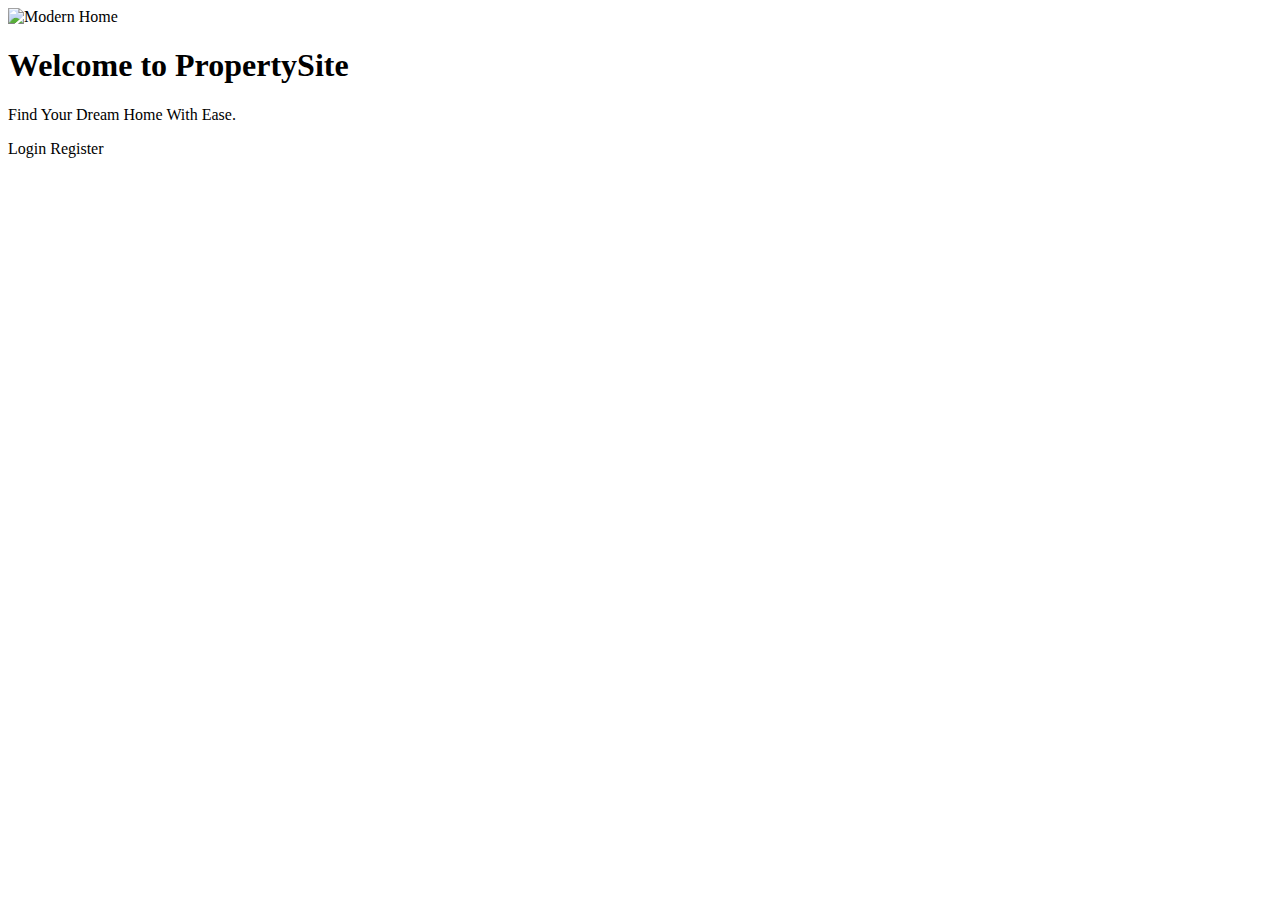
<file: src/main/resources/templates/index.html>
<!DOCTYPE html>
<html xmlns:th="http://www.thymeleaf.org">
<head>
    <title>Welcome to PropertySite</title>
    <link rel="stylesheet" th:href="@{/css/landing.css}">
</head>
<body>

<div class="background-image">
    <img th:src="@{/images/bg2.jpg}" alt="Modern Home" />
</div>

<div class="container">
    <h1>Welcome to PropertySite</h1>
    <p>Find Your Dream Home With Ease.</p>
    <a th:href="@{/login}" class="btn">Login</a>
    <a th:href="@{/register}" class="btn">Register</a>
</div>
</body>
</html>
</file>
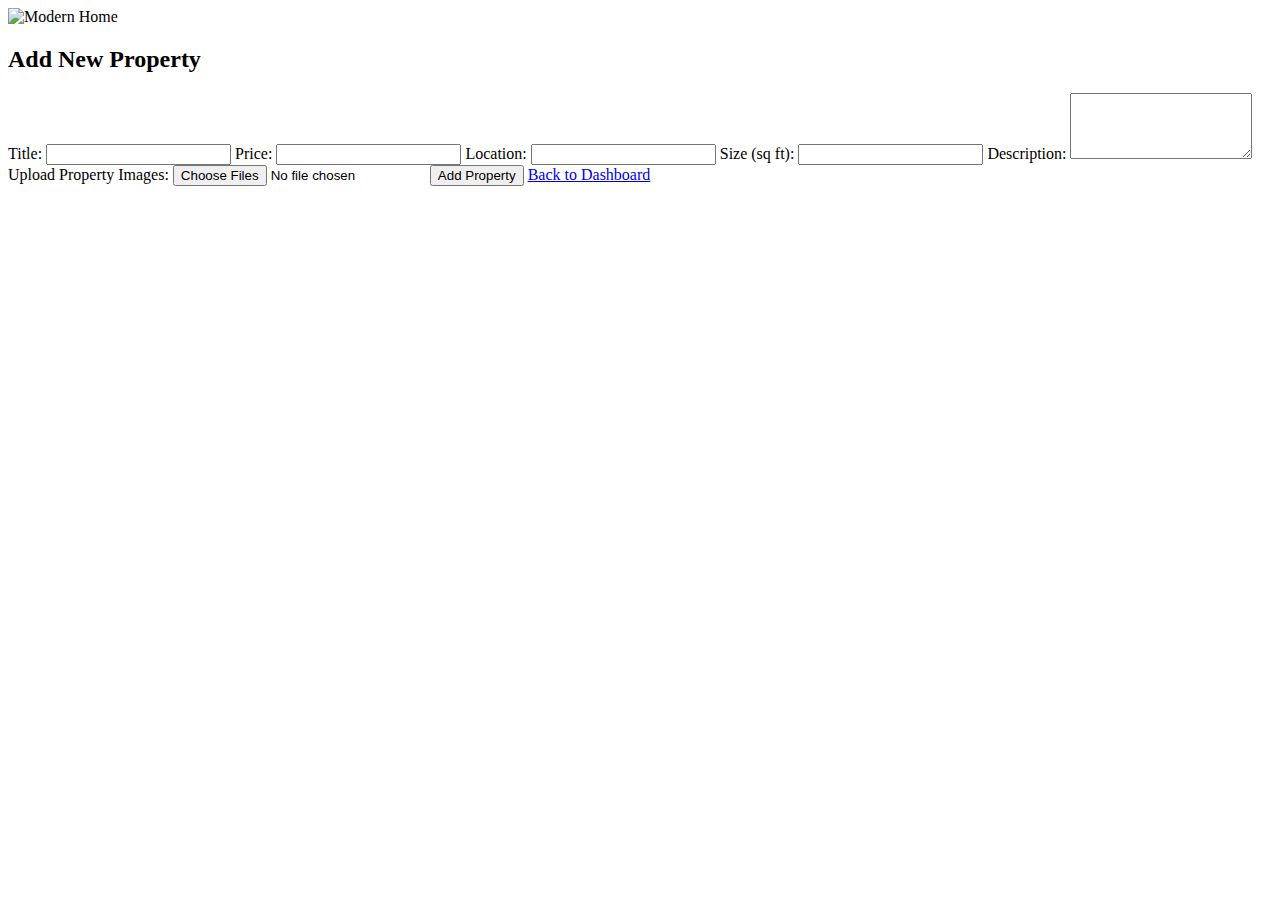
<file: src/main/resources/templates/addnewproperty.html>
<!DOCTYPE html>
<html xmlns:th="http://www.thymeleaf.org">
<head>
  <title>Add Property</title>
  <link rel="stylesheet" th:href="@{/css/add_property.css}" />
  <link rel="stylesheet" th:href="@{/css/login.css}" />
  <link rel="stylesheet" th:href="@{/css/landing.css}">
</head>
<body>
<div class="background-image">
  <img th:src="@{/images/bg2.jpg}" alt="Modern Home" />
</div>

<div class="page-wrapper">
  <div class="container">
    <h2>Add New Property</h2>
    <form method="post" th:action="@{/properties/add}" th:object="${properties}" enctype="multipart/form-data">
      <div class="form-group">
        <label for="title">Title:</label>
        <input type="text" id="title" name="title" required>
        <label for="price">Price:</label>
        <input type="number" id="price" name="price" required>
        <label for="location">Location:</label>
        <input type="text" id="location" name="location" required>
        <label for="size">Size (sq ft):</label>
        <input type="number" id="size" name="size" required>
        <label for="description">Description:</label>
        <textarea id="description" name="description" rows="4" required></textarea>
        <label for="propertyImages">Upload Property Images:</label>
        <input type="file" id="propertyImages" name="file" accept="image/*" multiple>
        <button type="submit" class="btn">Add Property</button>
        <a href="/dashboard" class="btn back-btn">Back to Dashboard</a>
      </div>
    </form>
  </div>
</div>
</body>
</html>
</file>
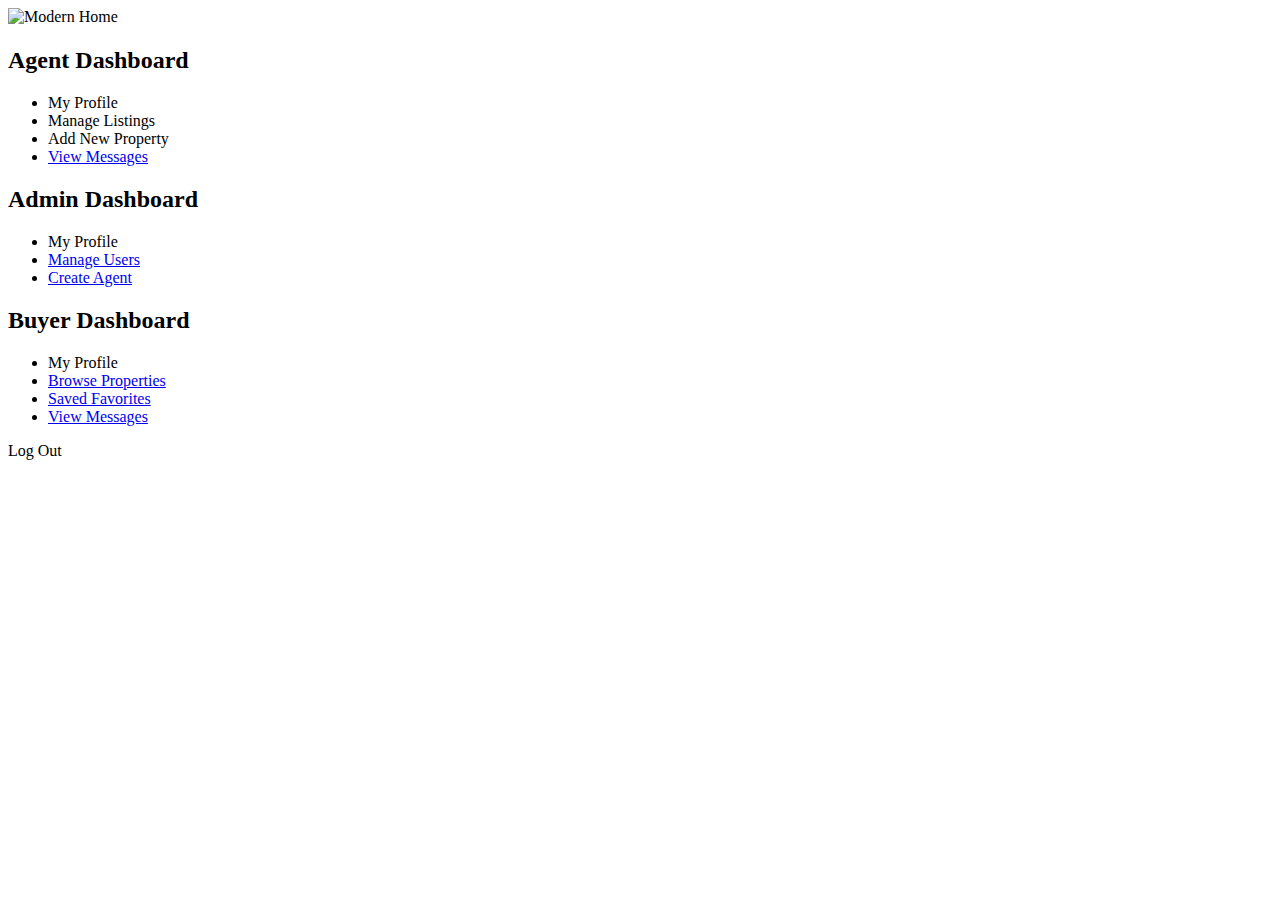
<file: src/main/resources/templates/dashboard.html>
<!DOCTYPE html>
<html xmlns:sec="https://www.thymeleaf.org/extras/spring-security"
      xmlns:th="http://www.thymeleaf.org">
<head>
    <title>User Dashboard</title>
    <link rel="stylesheet" th:href="@{/css/login.css}" />
    <link rel="stylesheet" th:href="@{/css/landing.css}">
</head>
<body>

<div class="background-image">
    <img th:src="@{/images/bg2.jpg}" alt="Modern Home" />
</div>
<div class="page-wrapper">
<div class="container">
    <h1 th:text="'Welcome, ' + ${user.firstName}"></h1>
    <h3 th:text="'Your Role, ' + ${user.role}"></h3>
    <div th:if="${#authorization.expression('hasRole(''AGENT'')')}">
        <h2>Agent Dashboard</h2>
        <ul class="no-bullets">
            <li><a th:href="@{/profile}">My Profile</a></li>
            <li><a th:href="@{/properties/manage}">Manage Listings</a></li>
            <li><a th:href="@{/properties/add}">Add New Property</a></li>
            <li><a href="#">View Messages</a></li>
        </ul>
    </div>
    <div th:if="${#authorization.expression('hasRole(''ADMIN'')')}">
        <h2>Admin Dashboard</h2>
        <ul class="no-bullets">
            <li><a th:href="@{/profile}">My Profile</a></li>
            <li><a href="#">Manage Users</a></li>
            <li><a href="#">Create Agent</a></li>
        </ul>
    </div>
    <div th:if="${#authorization.expression('hasRole(''BUYER'')')}">
        <h2>Buyer Dashboard</h2>
        <ul class="no-bullets">
            <li><a th:href="@{/profile}">My Profile</a></li>
            <li><a href="#">Browse Properties</a></li>
            <li><a href="#">Saved Favorites</a></li>
            <li><a href="#">View Messages</a></li>
        </ul>
    </div>
    <div class="section-spacing">
        <a class="section-spacing" th:href="@{/logout}">Log Out</a>
    </div>
</div>
</div>
</body>
</html>
</file>
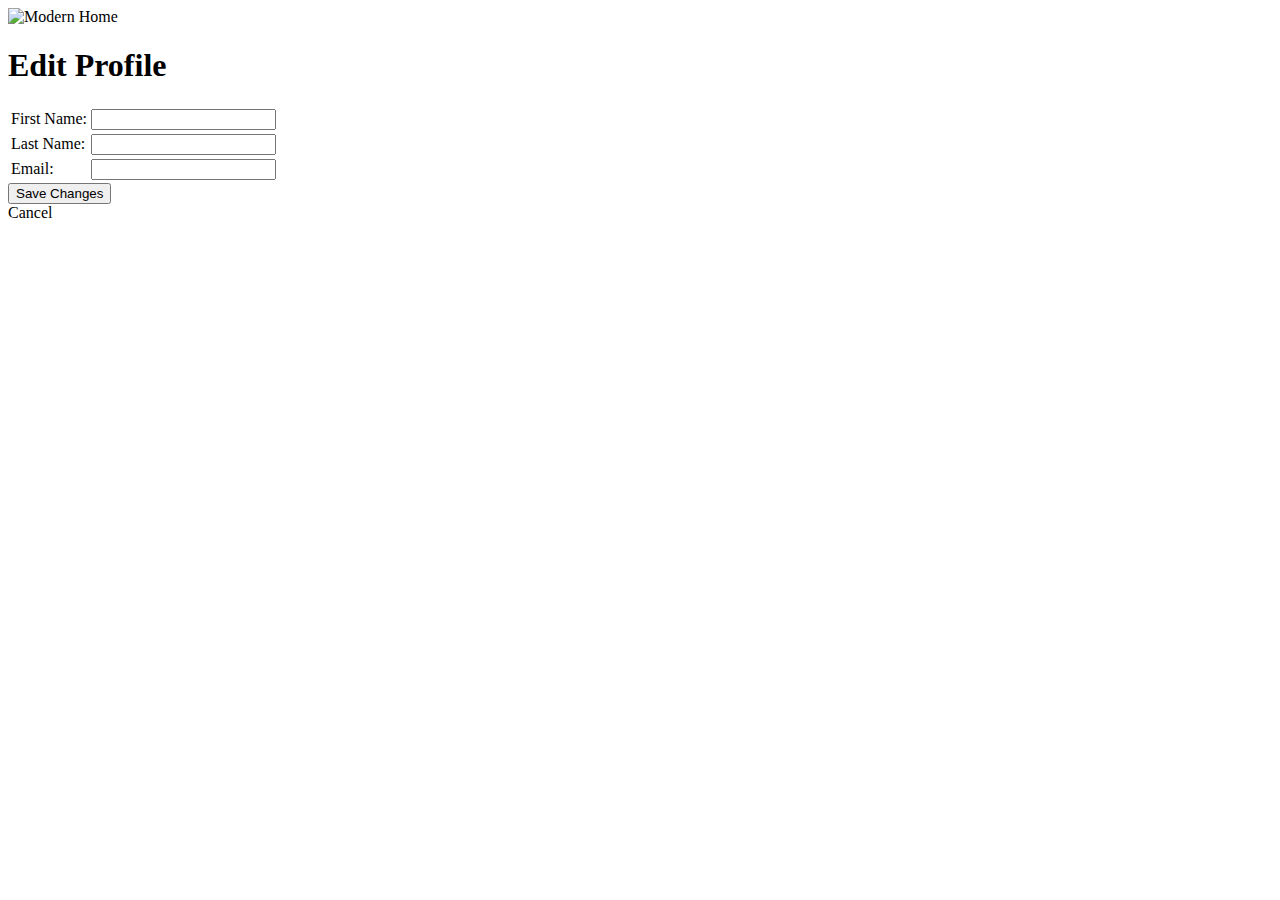
<file: src/main/resources/templates/editprofile.html>
<!DOCTYPE html>

<html xmlns:th="http://www.thymeleaf.org">
<head>
  <title>Edit Profile</title>
  <link rel="stylesheet" th:href="@{/css/login.css}"/>
  <link rel="stylesheet" th:href="@{/css/landing.css}">
</head>
<body>
<div class="background-image">
  <img th:src="@{/images/bg2.jpg}" alt="Modern Home" />
</div>
<div class="page-wrapper">
<div class="container">
  <h1>Edit Profile</h1>
  <!-- ✅ Success or error message block -->
  <div class="success" th:if="${successMessage}" th:text="${successMessage}"></div>
  <div class="failure" th:if="${errorMessage}" th:text="${errorMessage}"></div>

  <form class="section-spacing" method="post" th:action="@{/edit}" enctype="multipart/form-data">
    <table class="inline-style-4">
      <tr>
        <td><label for="firstName">First Name:</label></td>
        <td><input id="firstName" name="firstName" required="" th:value="${user.firstName}" type="text"/></td>
      </tr>
      <tr>
        <td><label for="lastName">Last Name:</label></td>
        <td><input id="lastName" name="lastName" required="" th:value="${user.lastName}" type="text"/></td>
      </tr>
      <tr>
        <td><label for="email">Email:</label></td>
        <td><input id="email" name="email" required="" th:value="${user.email}" type="email"/></td>
      </tr>
    </table>

    <div class="centered-link">
      <button type="submit">Save Changes</button>
    </div>
  </form>

  <div class="centered-link">
    <a th:href="@{/profile}">Cancel</a>
  </div>
</div>
</div>
</body>
</html>
</file>
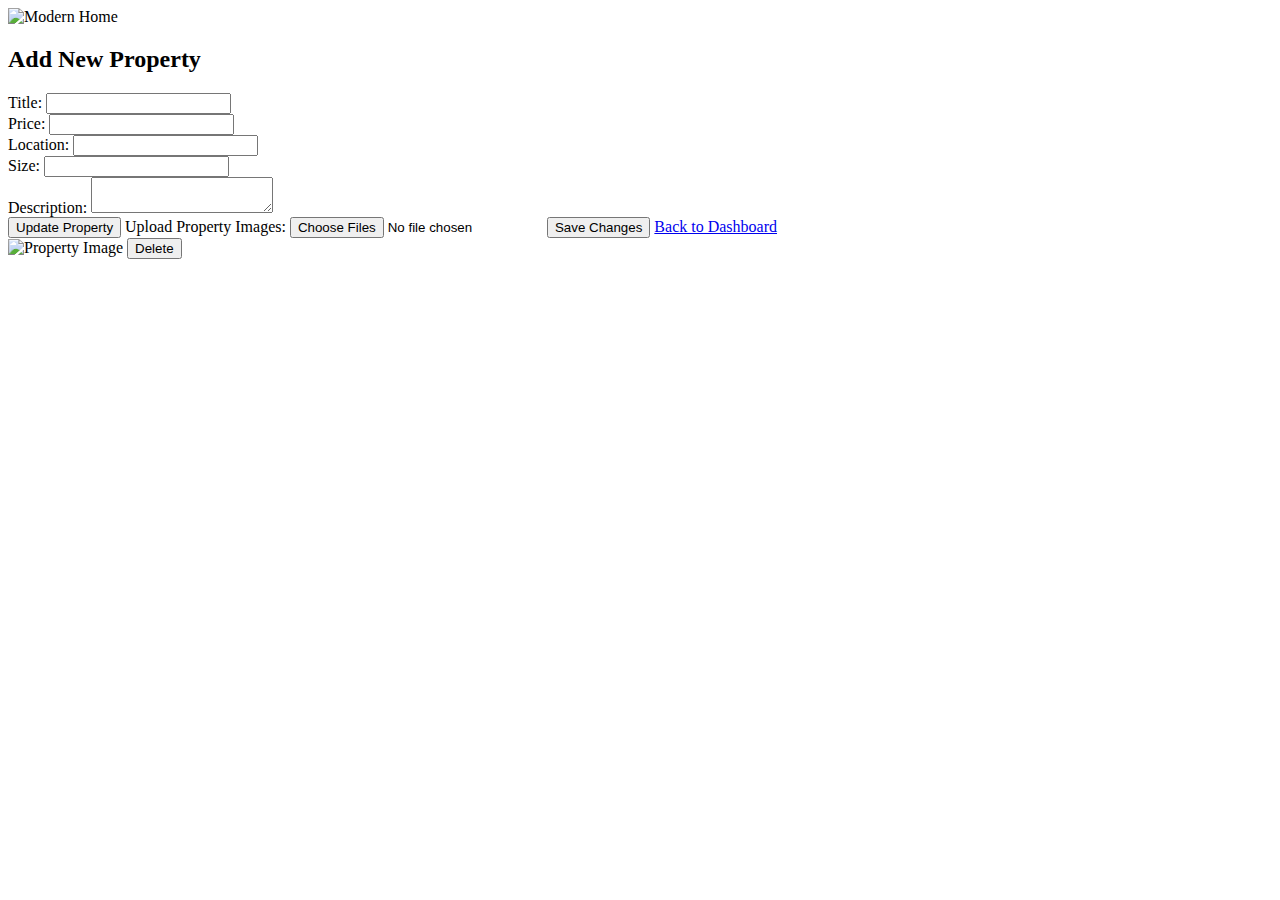
<file: src/main/resources/templates/editproperty.html>
<!DOCTYPE html>
<html xmlns:th="http://www.thymeleaf.org">
<head>
    <title>Add Property</title>
    <link rel="stylesheet" th:href="@{/css/add_property.css}" />
    <link rel="stylesheet" th:href="@{/css/login.css}" />
    <link rel="stylesheet" th:href="@{/css/landing.css}">
</head>
<body>
<div class="background-image">
    <img th:src="@{/images/bg2.jpg}" alt="Modern Home" />
</div>

<div class="page-wrapper">
    <div class="container">
        <h2>Add New Property</h2>
        <form method="post" th:action="@{/properties/edit}" th:object="${properties}" enctype="multipart/form-data">
            <div class="form-group">
                <label>Title:</label>
                <input type="text" th:field="*{title}" /><br/>

                <label>Price:</label>
                <input type="number" th:field="*{price}" /><br/>

                <label>Location:</label>
                <input type="text" th:field="*{location}" /><br/>

                <label>Size:</label>
                <input type="number" th:field="*{size}" /><br/>

                <label>Description:</label>
                <textarea th:field="*{description}"></textarea><br/>

                <button type="submit">Update Property</button>
                <label for="propertyImages">Upload Property Images:</label>
                <input type="file" id="propertyImages" name="file" accept="image/*" multiple>
                <button type="submit" class="btn">Save Changes</button>
                <a href="/dashboard" class="btn back-btn">Back to Dashboard</a>
            </div>
        </form>
        <div th:each="img : ${property.images}">
            <img th:src="@{'/images/PropertyImages/' + ${property.title} + '/' + ${img.imageFileName}}"
                 style="width: 120px; height: auto;" alt="Property Image"/>
            <form th:action="@{'/properties/delete-image/' + ${img.id}}" method="post" style="display:inline;">
                <button type="submit" onclick="return confirm('Delete this image?')">Delete</button>
            </form>
        </div>
    </div>
</div>
</body>
</html>
</file>
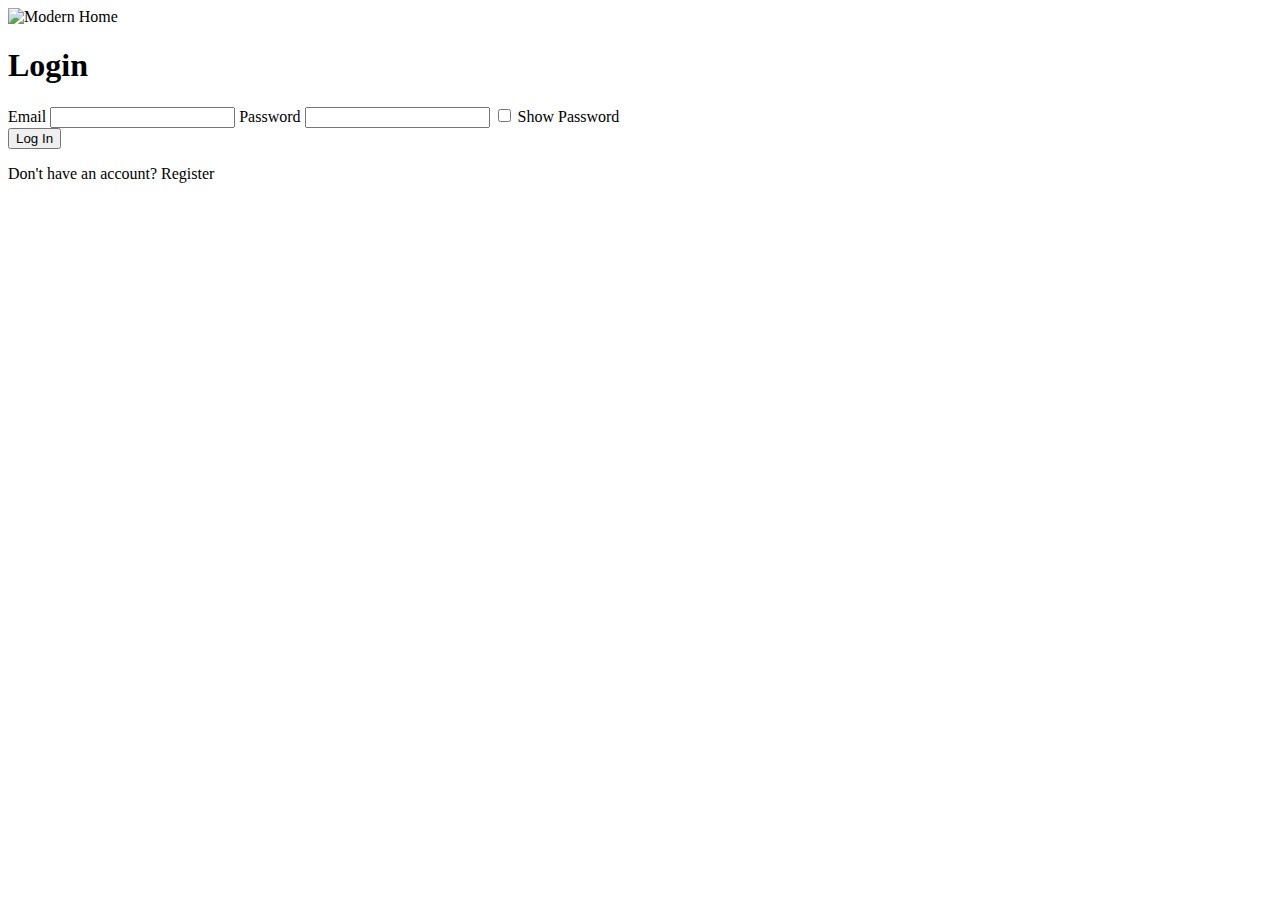
<file: src/main/resources/templates/login.html>
<!DOCTYPE html>

<html xmlns:th="http://www.thymeleaf.org">
<head>
    <title>Login</title>
    <link rel="stylesheet" th:href="@{/css/login.css}"/>
    <link rel="stylesheet" th:href="@{/css/landing.css}">
    <script>
        function togglePasswordVisibility() {
            const passwordField = document.getElementById('password');
            passwordField.type = passwordField.type === 'password' ? 'text' : 'password';
        }
    </script>
</head>
<body>
<div class="background-image">
    <img th:src="@{/images/bg2.jpg}" alt="Modern Home" />
</div>
<div class="page-wrapper">
<div class="container">
    <div th:if="${successMessage}" class="success">
        <p th:text="${successMessage}"></p>
    </div>
    <div th:if="${errorMessage}" class="failure">
        <p th:text="${errorMessage}"></p>
    </div>
    <h1>Login</h1>
    <div th:if="${error}" class="failure">
        <p th:text="${error}"></p>
    </div>
    <form method="post" th:action="@{/login}" th:object="${user}">
        <label for="email">Email</label>
        <input id="email" th:field="*{email}" type="text"/>
        <label for="password">Password</label>
        <input id="password" th:field="*{password}" type="password"/>
        <label class="profile-table">
            <input class="checkbox-margin" onclick="togglePasswordVisibility()" type="checkbox"/>
            Show Password
        </label>
        <div class="error-message" th:if="${loginError}" th:text="${loginError}"></div>
        <button type="submit">Log In</button>
    </form>
    <p class="section-spacing">
        Don't have an account?
        <a th:href="@{/register}">Register</a>
    </p>
</div>
</div>
</body>
</html>
</file>
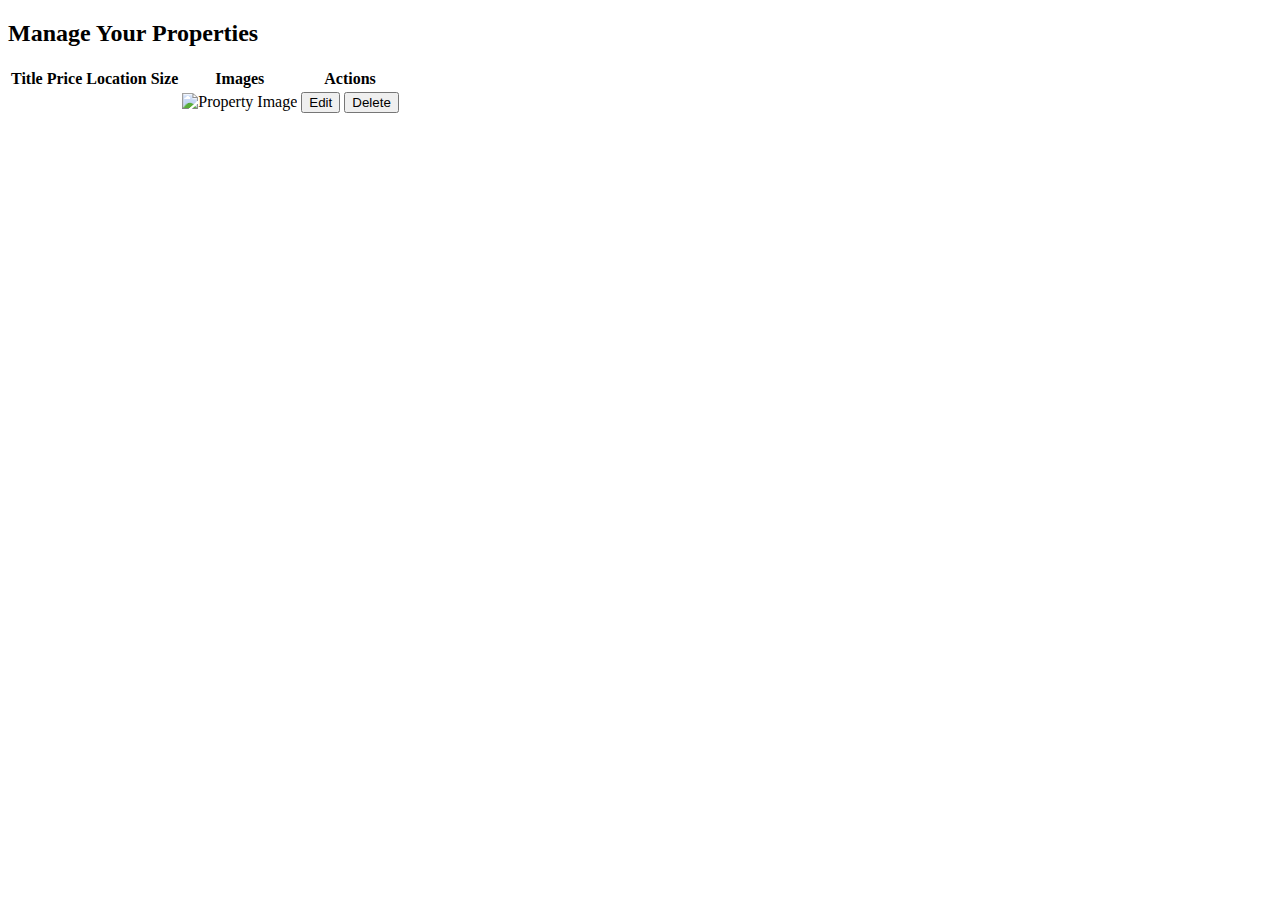
<file: src/main/resources/templates/manageproperty.html>
<!DOCTYPE html>
<html xmlns:th="http://www.thymeleaf.org">
<head>
  <title>Agent Dashboard</title>
  <link rel="stylesheet" th:href="@{/css/dashboard.css}" />
  <link rel="stylesheet" th:href="@{/css/manageproperty.css}" />
</head>
<body>

<h2>Manage Your Properties</h2>

<table>
  <thead>
  <tr>
    <th>Title</th>
    <th>Price</th>
    <th>Location</th>
    <th>Size</th>
    <th>Images</th>
    <th>Actions</th>
  </tr>
  </thead>
  <tbody>
  <tr th:each="property : ${properties}">
    <td th:text="${property.title}"></td>
    <td th:text="${property.price}"></td>
    <td th:text="${property.location}"></td>
    <td th:text="${property.size}"></td>
    <td>
      <div th:each="img : ${property.images}">

        <img th:src="@{'/images/PropertyImages/' + ${property.title} + '/' + ${img.imageFileName}}" alt="Property Image" width="100" height="75" />


      </div>
    </td>
    <td class="action-buttons">
      <form th:action="@{'/properties/edit/' + ${property.id}}" method="get" style="display:inline;">
        <button type="submit">Edit</button>
      </form>
      <form th:action="@{'/properties/delete/' + ${property.id}}" method="post" style="display:inline;">
        <button type="submit" onclick="return confirm('Are you sure you want to delete this property?')">Delete</button>
      </form>
    </td>
  </tr>
  </tbody>
</table>

</body>
</html>
</file>
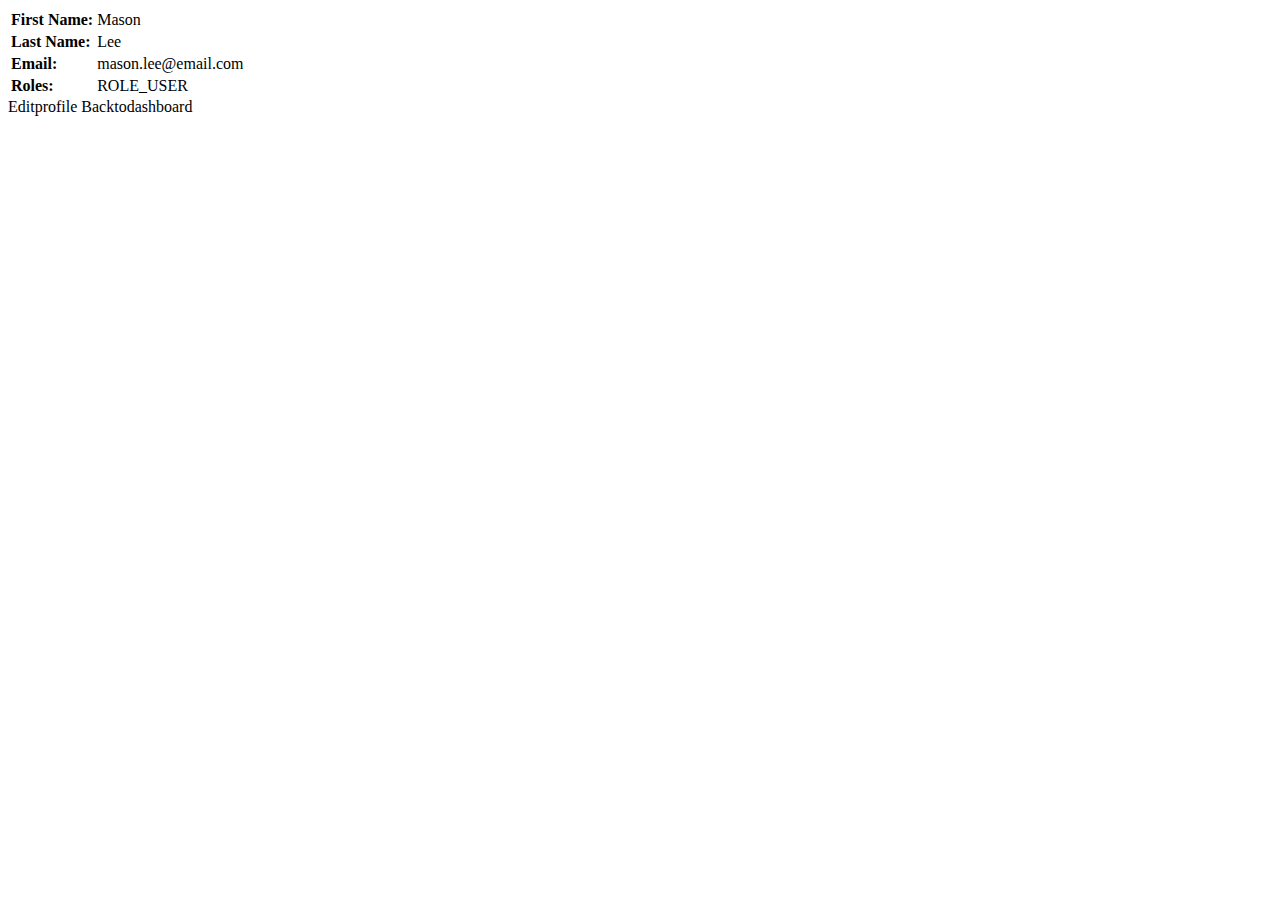
<file: src/main/resources/templates/profile.html>
<!DOCTYPE html>

<html xmlns:th="http://www.thymeleaf.org">
<head>
    <title>User Profile</title>
    <link rel="stylesheet" th:href="@{/css/login.css}"/>
</head>
<body>
<div class="login-container">

    <table class="profile-table">
        <tr>
            <td><strong>First Name:</strong></td>
            <td th:text="${user.firstName}">Mason</td>
        </tr>
        <tr>
            <td><strong>Last Name:</strong></td>
            <td th:text="${user.lastName}">Lee</td>
        </tr>
        <tr>
            <td><strong>Email:</strong></td>
            <td th:text="${user.email}">mason.lee@email.com</td>
        </tr>
        <tr>
            <td><strong>Roles:</strong></td>
            <td th:text="${user.role}">
                     ROLE_USER

            </td>
        </tr>
    </table>
    <a th:href="@{/editprofile}">Editprofile</a>
    <a th:href="@{/dashboard}">Backtodashboard</a>
</div>
</body>
</html>
</file>
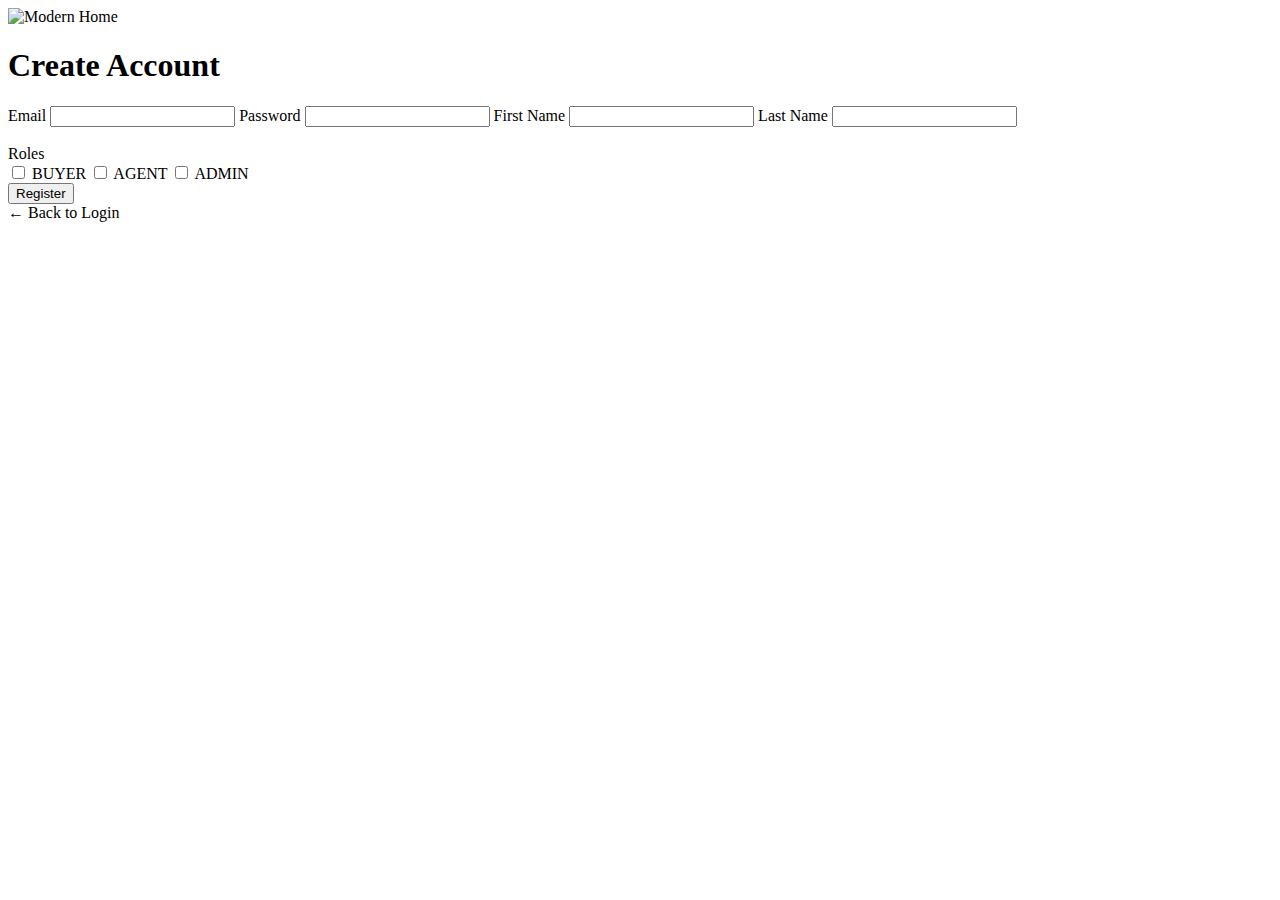
<file: src/main/resources/templates/register.html>
<!DOCTYPE html>

<html xmlns:th="http://www.thymeleaf.org">
<head>
  <title>Register</title>
  <link rel="stylesheet" th:href="@{/css/login.css}"/>
  <link rel="stylesheet" th:href="@{/css/landing.css}">
</head>
<body>
<div class="background-image">
  <img th:src="@{/images/bg2.jpg}" alt="Modern Home" />
</div>
<div class="container">
  <h1>Create Account</h1>
  <div class="error" th:if="${errorMessage}" th:text="${errorMessage}"></div>
  <div class="success" th:if="${successMessage}" th:text="${successMessage}"></div>
  <form method="post" th:action="@{/register}" th:object="${user}" enctype="multipart/form-data">

    <label for="email">Email</label>
    <input id="email" required="" th:field="*{email}" type="text"/>

    <label for="password">Password</label>
    <input id="password" required="" th:field="*{password}" type="password"/>

    <label for="firstName">First Name</label>
    <input id="firstName" required="" th:field="*{firstName}" type="text"/>

    <label for="lastName">Last Name</label>
    <input id="lastName" required="" th:field="*{lastName}" type="text"/>
    <input id="username" type="hidden" th:field="*{username}" />

    <br/><br/>
    <label>Roles</label>
    <div class="checkbox-group">
      <label><input type="checkbox" name="selectedRoles" value="BUYER" /> BUYER</label>
      <label><input type="checkbox" name="selectedRoles" value="AGENT" /> AGENT</label>
      <label><input type="checkbox" name="selectedRoles" value="ADMIN" /> ADMIN</label>
    </div>
    <button class="submit-btn" type="submit">Register</button>
  </form>
  <div class="back-link">
    <a th:href="@{/login}">← Back to Login</a>
  </div>
</div>
<script>
  function setUsername() {
    const firstName = document.getElementById("firstName").value;
    document.getElementById("username").value = firstName.trim();
  }
</script>
</body>
</html>
</file>
